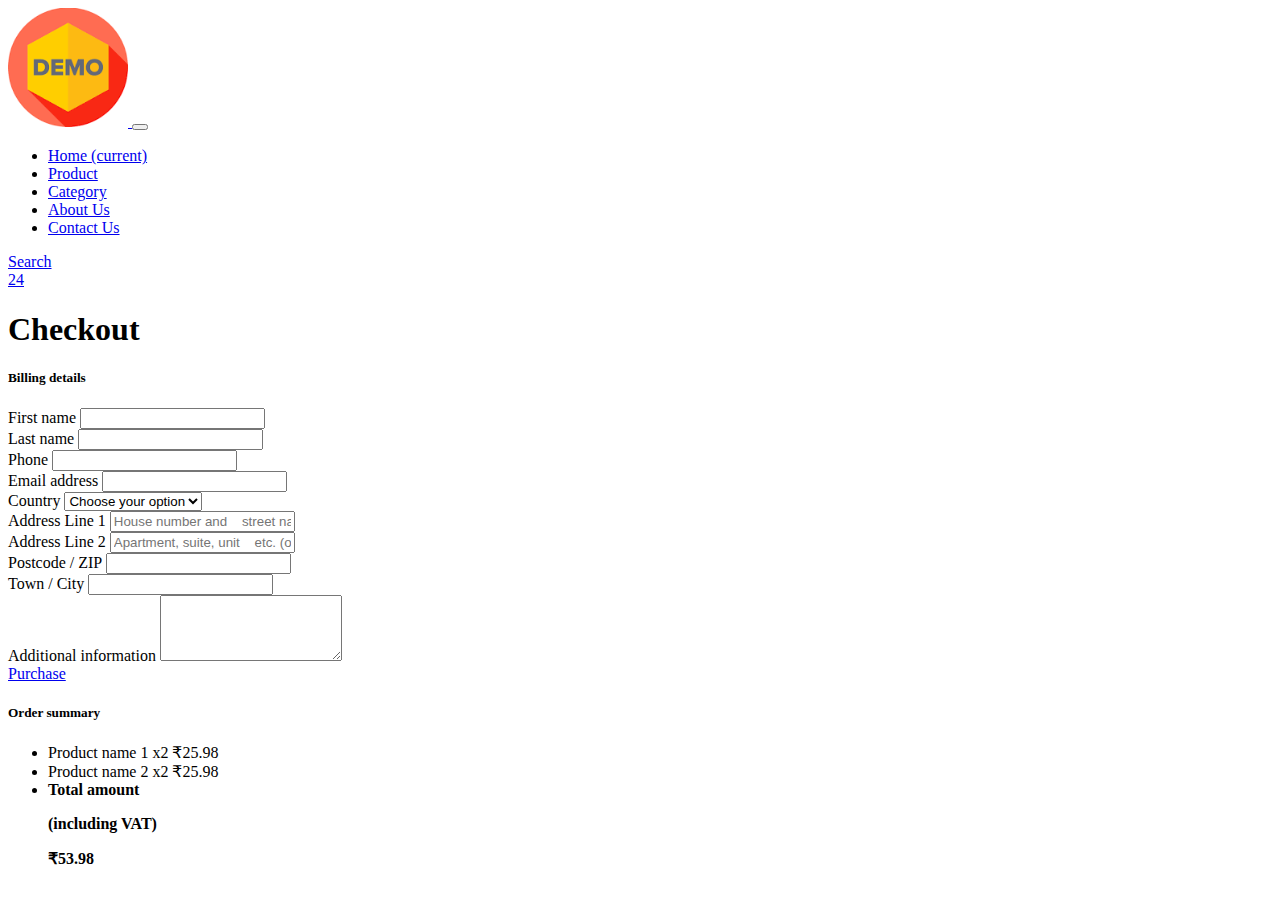
<file: checkout.html>
<!DOCTYPE html>
<html lang="en">
<head>
    <meta charset="UTF-8">
    <meta name="viewport" content="width=device-width, initial-scale=1.0">
    <title>Document</title>
    <link rel="stylesheet" href="https://cdn.jsdelivr.net/npm/bootstrap@4.5.3/dist/css/bootstrap.min.css" integrity="sha384-TX8t27EcRE3e/ihU7zmQxVncDAy5uIKz4rEkgIXeMed4M0jlfIDPvg6uqKI2xXr2" crossorigin="anonymous">
<script src="https://code.jquery.com/jquery-3.5.1.slim.min.js" integrity="sha384-DfXdz2htPH0lsSSs5nCTpuj/zy4C+OGpamoFVy38MVBnE+IbbVYUew+OrCXaRkfj" crossorigin="anonymous"></script>
<script src="https://cdn.jsdelivr.net/npm/bootstrap@4.5.3/dist/js/bootstrap.bundle.min.js" integrity="sha384-ho+j7jyWK8fNQe+A12Hb8AhRq26LrZ/JpcUGGOn+Y7RsweNrtN/tE3MoK7ZeZDyx" crossorigin="anonymous"></script>
<script src="https://code.jquery.com/jquery-3.5.1.slim.min.js" integrity="sha384-DfXdz2htPH0lsSSs5nCTpuj/zy4C+OGpamoFVy38MVBnE+IbbVYUew+OrCXaRkfj" crossorigin="anonymous"></script>
<script src="https://cdn.jsdelivr.net/npm/popper.js@1.16.1/dist/umd/popper.min.js" integrity="sha384-9/reFTGAW83EW2RDu2S0VKaIzap3H66lZH81PoYlFhbGU+6BZp6G7niu735Sk7lN" crossorigin="anonymous"></script>
<script src="https://cdn.jsdelivr.net/npm/bootstrap@4.5.3/dist/js/bootstrap.min.js" integrity="sha384-w1Q4orYjBQndcko6MimVbzY0tgp4pWB4lZ7lr30WKz0vr/aWKhXdBNmNb5D92v7s" crossorigin="anonymous"></script>


    <link rel="stylesheet" href="https://cdn.jsdelivr.net/npm/bootstrap@4.5.3/dist/css/bootstrap.min.css" integrity="sha384-TX8t27EcRE3e/ihU7zmQxVncDAy5uIKz4rEkgIXeMed4M0jlfIDPvg6uqKI2xXr2" crossorigin="anonymous">
    <script src="https://code.jquery.com/jquery-3.5.1.slim.min.js" integrity="sha384-DfXdz2htPH0lsSSs5nCTpuj/zy4C+OGpamoFVy38MVBnE+IbbVYUew+OrCXaRkfj" crossorigin="anonymous"></script>
<script src="https://cdn.jsdelivr.net/npm/bootstrap@4.5.3/dist/js/bootstrap.bundle.min.js" integrity="sha384-ho+j7jyWK8fNQe+A12Hb8AhRq26LrZ/JpcUGGOn+Y7RsweNrtN/tE3MoK7ZeZDyx" crossorigin="anonymous"></script>
<script src="https://code.jquery.com/jquery-3.5.1.slim.min.js" integrity="sha384-DfXdz2htPH0lsSSs5nCTpuj/zy4C+OGpamoFVy38MVBnE+IbbVYUew+OrCXaRkfj" crossorigin="anonymous"></script>
<script src="https://cdn.jsdelivr.net/npm/popper.js@1.16.1/dist/umd/popper.min.js" integrity="sha384-9/reFTGAW83EW2RDu2S0VKaIzap3H66lZH81PoYlFhbGU+6BZp6G7niu735Sk7lN" crossorigin="anonymous"></script>
<script src="https://cdn.jsdelivr.net/npm/bootstrap@4.5.3/dist/js/bootstrap.min.js" integrity="sha384-w1Q4orYjBQndcko6MimVbzY0tgp4pWB4lZ7lr30WKz0vr/aWKhXdBNmNb5D92v7s" crossorigin="anonymous"></script>
</head>
<body>
    <section class="header_menu" id="header_menu">
        <div class="container-fluid px-0 shadow">
        <nav class="navbar navbar-expand-lg navbar-light bg-light py-3 ">
        <a class="navbar-brand pl-5 pl-small-0" href="index.html">
        <img src="[data-uri]" class="img img-fluid" width="120px"
        alt="logo">
        </a>
        <button class="navbar-toggler" type="button" data-toggle="collapse"
        data-target="#navbarSupportedContent"
        aria-controls="navbarSupportedContent" aria-expanded="false"
        aria-label="Toggle navigation">
        <span class="navbar-toggler-icon"></span>
        </button>
        <div class="collapse navbar-collapse" id="navbarSupportedContent">
        <ul class="navbar-nav mx-auto">
        <li class="nav-item active">
        <a class="nav-link" href="index.html">Home <span
        class="sr-only">(current)</span></a>
        </li>
        <li class="nav-item">
        <a class="nav-link" href="product.html">Product</a>
        </li>
        <li class="nav-item">
        <a class="nav-link" href="category.html">Category</a>
        </li>
        <li class="nav-item">
        <a class="nav-link" href="about.html">About Us</a>
        </li>
        <li class="nav-item">
        <a class="nav-link" href="contact.html">Contact Us</a>
        </li>
        <!-- <li class="nav-item dropdown">
        <a class="nav-link dropdown-toggle" href="#" id="navbarDropdown"
        role="button" data-toggle="dropdown"
        aria-haspopup="true" aria-expanded="false">
        Dropdown
        </a>
        <div class="dropdown-menu" aria-labelledby="navbarDropdown">
        <a class="dropdown-item" href="#">Action</a>
        <a class="dropdown-item" href="#">Another action</a>
        <div class="dropdown-divider"></div>
        <a class="dropdown-item" href="#">Something else here</a>
        </div>
        </li> -->
        </ul>
        <div class="search mr-3">
        <a href="search.html" class="btn btn-sm btn-outline-primary">
        Search
        </a>
        </div>
        <div class="cart">
        <a href="cart.html">
        <i class="fas fa-shopping-cart fa-2x"></i>
        <span class="badge badge-pill badge-primary">24</span>
        </a>
        </div>
        </div>
        </nav>
        </div>
        </section>
    <!-- ==============Checkout starts here============== -->
<section class="Checkout py-5 my-5" id="Checkout">
    <div class="container ">
    <div class="section_title text-center mb-5">
    <h1 class="text-capitalize">Checkout</h1>
    </div>
    <div class="row">
    <!--Grid column-->
    <div class="col-lg-8">
    <!-- Card -->
    <div class="card bg_checkout_1 pb-5">
    <div class="card-body">
    <h5 class="mb-5">Billing details</h5>
    <!-- Grid row -->
    <div class="row">
    <!-- Grid column -->
    <div class="col-lg-6">
    <!-- First name -->
    <div class="form-group mb-0 mb-lg-4">
    <label for="firstName">First name</label>
    <input type="text" id="firstName" class="form-control mb-0
    mb-lg-2">
    </div>
    </div>
    <!-- Grid column -->
    <!-- Grid column -->
    <div class="col-lg-6">
    <!-- Last name -->
    <div class="form-group md-outline">
    <label for="lastName">Last name</label>
    <input type="text" id="lastName" class="form-control">
    </div>
    </div>
    <!-- Grid column -->
    </div>
    <!-- Grid row -->
    <!-- Phone -->
    <div class="form-group">
    <label for="form18">Phone</label>
    <input type="number" id="form18" class="form-control">
    </div>
    <!-- Email address -->
    <div class="form-group">
    <label for="form19">Email address</label>
    <input type="email" id="form19" class="form-control">
    </div>
    <!-- Country -->
    <div class="d-flex flex-wrap">
    <div class="w-100">
    <label>Country</label>
    <select class="custom-select form-group">
    <option value="" selected>Choose your option</option>
    <option value="1">Option 1</option>
    <option value="2">Option 2</option>
    <option value="3">Option 3</option>
    </select>
    </div>
    </div>
    <!-- Address Part 1 -->
    <div class="form-group">
    <label for="form14">Address Line 1</label>
    <input type="text" id="form14" placeholder="House number and
    street name"
    class="form-control">
    </div>
    <!-- Address Part 2 -->
    <div class="form-group">
    <label for="form15">Address Line 2</label>
    <input type="text" id="form15" placeholder="Apartment, suite, unit
    etc. (optional)"
    class="form-control">
    </div>
    <!-- Postcode / ZIP -->
    <div class="form-group">
    <label for="form16">Postcode / ZIP</label>
    <input type="text" id="form16" class="form-control">
    </div>
    <!-- Town / City -->
    <div class="form-group">
    <label for="form17">Town / City</label>
    <input type="text" id="form17" class="form-control">
    </div>
    <!-- Additional information -->
    <div class="form-group">
    <label for="form76">Additional information</label>
    <textarea id="form76" class="md-textarea form-control"
    rows="4"></textarea>
    </div>
    <!-- <button class="btn btn-success"><i class="fa fa-check"></i>
    Purchase</button> -->
    <div class="text-center">
    <a href="order_confirmation.html" class="btn btn-primary">
    <i class="fa fa-check mr-2"></i>Purchase
    </a>
    </div>
    </div>
    </div>
    <!-- Card -->
    </div>
    <!--Grid column-->
    <!--Grid column-->
    <div class="col-lg-4 bg_checkout_1 h-25 rounded">
    <!-- Card -->
    <div class="mb-3">
    <div class="pt-4">
    <h5 class="mb-3">Order summary</h5>
    <ul class="list-group list-group-flush">
    <li
    class="list-group-item d-flex justify-content-between
    align-items-center border-0 px-0 pb-2">
    <span>Product name 1</span>
    <span>x2</span>
    <span>₹25.98</span>
    </li>
    <li
    class="list-group-item d-flex justify-content-between
    align-items-center border-0 px-0 pb-2">
    <span>Product name 2</span>
    <span>x2</span>
    <span>₹25.98</span>
    </li>
    <li
    class="list-group-item d-flex justify-content-between
    align-items-center border-top px-0 mb-3">
    <div>
    <strong>Total amount</strong>
    <strong>
    <p class="mb-0">(including VAT)</p>
    </strong>
    </div>
    <span><strong>₹53.98</strong></span>
    </li>
    </ul>
    </div>
    </div>
    <!-- Card -->
    </div>
    <!--Grid column-->
    </div>
    </div>
    </section>
    <!-- ==============Checkout ends here============== -->
</body>
</html>
</file>
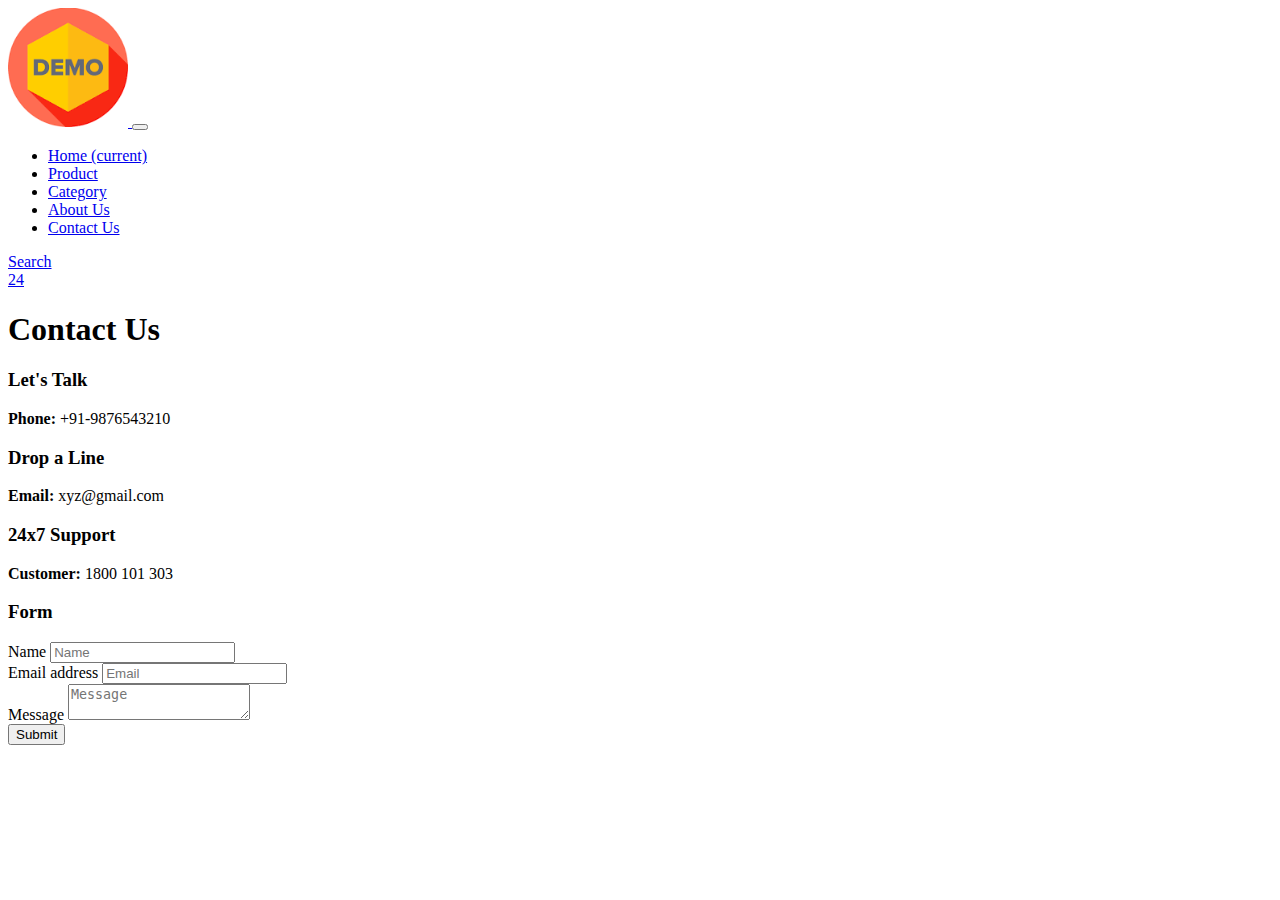
<file: contact.html>
<!DOCTYPE html>
<html lang="en">
<head>
    <meta charset="UTF-8">
    <meta name="viewport" content="width=device-width, initial-scale=1.0">
    <title>Document</title>
    <link rel="stylesheet" href="https://cdn.jsdelivr.net/npm/bootstrap@4.5.3/dist/css/bootstrap.min.css" integrity="sha384-TX8t27EcRE3e/ihU7zmQxVncDAy5uIKz4rEkgIXeMed4M0jlfIDPvg6uqKI2xXr2" crossorigin="anonymous">
<script src="https://code.jquery.com/jquery-3.5.1.slim.min.js" integrity="sha384-DfXdz2htPH0lsSSs5nCTpuj/zy4C+OGpamoFVy38MVBnE+IbbVYUew+OrCXaRkfj" crossorigin="anonymous"></script>
<script src="https://cdn.jsdelivr.net/npm/bootstrap@4.5.3/dist/js/bootstrap.bundle.min.js" integrity="sha384-ho+j7jyWK8fNQe+A12Hb8AhRq26LrZ/JpcUGGOn+Y7RsweNrtN/tE3MoK7ZeZDyx" crossorigin="anonymous"></script>
<script src="https://code.jquery.com/jquery-3.5.1.slim.min.js" integrity="sha384-DfXdz2htPH0lsSSs5nCTpuj/zy4C+OGpamoFVy38MVBnE+IbbVYUew+OrCXaRkfj" crossorigin="anonymous"></script>
<script src="https://cdn.jsdelivr.net/npm/popper.js@1.16.1/dist/umd/popper.min.js" integrity="sha384-9/reFTGAW83EW2RDu2S0VKaIzap3H66lZH81PoYlFhbGU+6BZp6G7niu735Sk7lN" crossorigin="anonymous"></script>
<script src="https://cdn.jsdelivr.net/npm/bootstrap@4.5.3/dist/js/bootstrap.min.js" integrity="sha384-w1Q4orYjBQndcko6MimVbzY0tgp4pWB4lZ7lr30WKz0vr/aWKhXdBNmNb5D92v7s" crossorigin="anonymous"></script>


    <link rel="stylesheet" href="https://cdn.jsdelivr.net/npm/bootstrap@4.5.3/dist/css/bootstrap.min.css" integrity="sha384-TX8t27EcRE3e/ihU7zmQxVncDAy5uIKz4rEkgIXeMed4M0jlfIDPvg6uqKI2xXr2" crossorigin="anonymous">
    <script src="https://code.jquery.com/jquery-3.5.1.slim.min.js" integrity="sha384-DfXdz2htPH0lsSSs5nCTpuj/zy4C+OGpamoFVy38MVBnE+IbbVYUew+OrCXaRkfj" crossorigin="anonymous"></script>
<script src="https://cdn.jsdelivr.net/npm/bootstrap@4.5.3/dist/js/bootstrap.bundle.min.js" integrity="sha384-ho+j7jyWK8fNQe+A12Hb8AhRq26LrZ/JpcUGGOn+Y7RsweNrtN/tE3MoK7ZeZDyx" crossorigin="anonymous"></script>
<script src="https://code.jquery.com/jquery-3.5.1.slim.min.js" integrity="sha384-DfXdz2htPH0lsSSs5nCTpuj/zy4C+OGpamoFVy38MVBnE+IbbVYUew+OrCXaRkfj" crossorigin="anonymous"></script>
<script src="https://cdn.jsdelivr.net/npm/popper.js@1.16.1/dist/umd/popper.min.js" integrity="sha384-9/reFTGAW83EW2RDu2S0VKaIzap3H66lZH81PoYlFhbGU+6BZp6G7niu735Sk7lN" crossorigin="anonymous"></script>
<script src="https://cdn.jsdelivr.net/npm/bootstrap@4.5.3/dist/js/bootstrap.min.js" integrity="sha384-w1Q4orYjBQndcko6MimVbzY0tgp4pWB4lZ7lr30WKz0vr/aWKhXdBNmNb5D92v7s" crossorigin="anonymous"></script>
</head>
<body>
    <section class="header_menu" id="header_menu">
        <div class="container-fluid px-0 shadow">
        <nav class="navbar navbar-expand-lg navbar-light bg-light py-3 ">
        <a class="navbar-brand pl-5 pl-small-0" href="index.html">
        <img src="[data-uri]" class="img img-fluid" width="120px"
        alt="logo">
        </a>
        <button class="navbar-toggler" type="button" data-toggle="collapse"
        data-target="#navbarSupportedContent"
        aria-controls="navbarSupportedContent" aria-expanded="false"
        aria-label="Toggle navigation">
        <span class="navbar-toggler-icon"></span>
        </button>
        <div class="collapse navbar-collapse" id="navbarSupportedContent">
        <ul class="navbar-nav mx-auto">
        <li class="nav-item active">
        <a class="nav-link" href="index.html">Home <span
        class="sr-only">(current)</span></a>
        </li>
        <li class="nav-item">
        <a class="nav-link" href="product.html">Product</a>
        </li>
        <li class="nav-item">
        <a class="nav-link" href="category.html">Category</a>
        </li>
        <li class="nav-item">
        <a class="nav-link" href="about.html">About Us</a>
        </li>
        <li class="nav-item">
        <a class="nav-link" href="contact.html">Contact Us</a>
        </li>
        <!-- <li class="nav-item dropdown">
        <a class="nav-link dropdown-toggle" href="#" id="navbarDropdown"
        role="button" data-toggle="dropdown"
        aria-haspopup="true" aria-expanded="false">
        Dropdown
        </a>
        <div class="dropdown-menu" aria-labelledby="navbarDropdown">
        <a class="dropdown-item" href="#">Action</a>
        <a class="dropdown-item" href="#">Another action</a>
        <div class="dropdown-divider"></div>
        <a class="dropdown-item" href="#">Something else here</a>
        </div>
        </li> -->
        </ul>
        <div class="search mr-3">
        <a href="search.html" class="btn btn-sm btn-outline-primary">
        Search
        </a>
        </div>
        <div class="cart">
        <a href="cart.html">
        <i class="fas fa-shopping-cart fa-2x"></i>
        <span class="badge badge-pill badge-primary">24</span>
        </a>
        </div>
        </div>
        </nav>
        </div>
        </section>
    <!-- ==============contact starts here============== -->
<section class="contact py-5 my-5" id="contact">
    <div class="container ">
    <div class="section_title text-center mb-5">
    <h1 class="text-capitalize">Contact Us</h1>
    </div>
    <div class="row mb-5">
    <div class="col-md-4 col-12">
    <div class="border border-success rounded shadow text-center p-3">
    <div class="mb-4">
    <i class="fas fa-phone-alt fa-3x"></i>
    </div>
    <div>
    <h3>Let's Talk</h3>
    <p><b>Phone:</b> +91-9876543210</p>
    </div>
    </div>
    </div>
    <div class="col-md-4 col-12">
    <div class="border border-success rounded shadow text-center p-3">
    <div class="mb-4">
    <i class="fas fa-envelope-open fa-3x"></i>
    </div>
    <div>
    <h3>Drop a Line</h3>
    <p><b>Email:</b> xyz@gmail.com</p>
    </div>
    </div>
    </div>
    <div class="col-md-4 col-12">
    <div class="border border-success rounded shadow text-center p-3">
    <div class="mb-4">
    <i class="far fa-life-ring fa-3x"></i>
    </div>
    <div>
    <h3>24x7 Support</h3>
    <p><b>Customer:</b> 1800 101 303</p>
    </div>
    </div>
    </div>
    </div>
    <div class="row">
    <div class="col-md-8 col-10 mx-auto mb-3 my-5 py-5 border shadow">
    <h3 class="text-center mb-3">Form</h3>
    <form action="contact.html" method="POST" id="form">
    <div class="form-group">
    <label>Name</label>
    <input name="name" id="name" type="text" placeholder="Name"
    class="form-control">
    </div>
    <div class="form-group">
    <label>Email address</label>
    <input name="email" id="email" type="email" placeholder="Email"
    class="form-control">
    </div>
    <div class="form-group">
    <label>Message</label>
    <textarea name="msg" id="msg" class="form-control"
    placeholder="Message"></textarea>
    </div>
    <button type="submit" class="btn btn-primary
    btn-block">Submit</button>
    </form>
    </div>
    </div>
    </div>
    </section>
    <!-- ==============contact ends here============== -->
    
</body>
</html>
</file>
